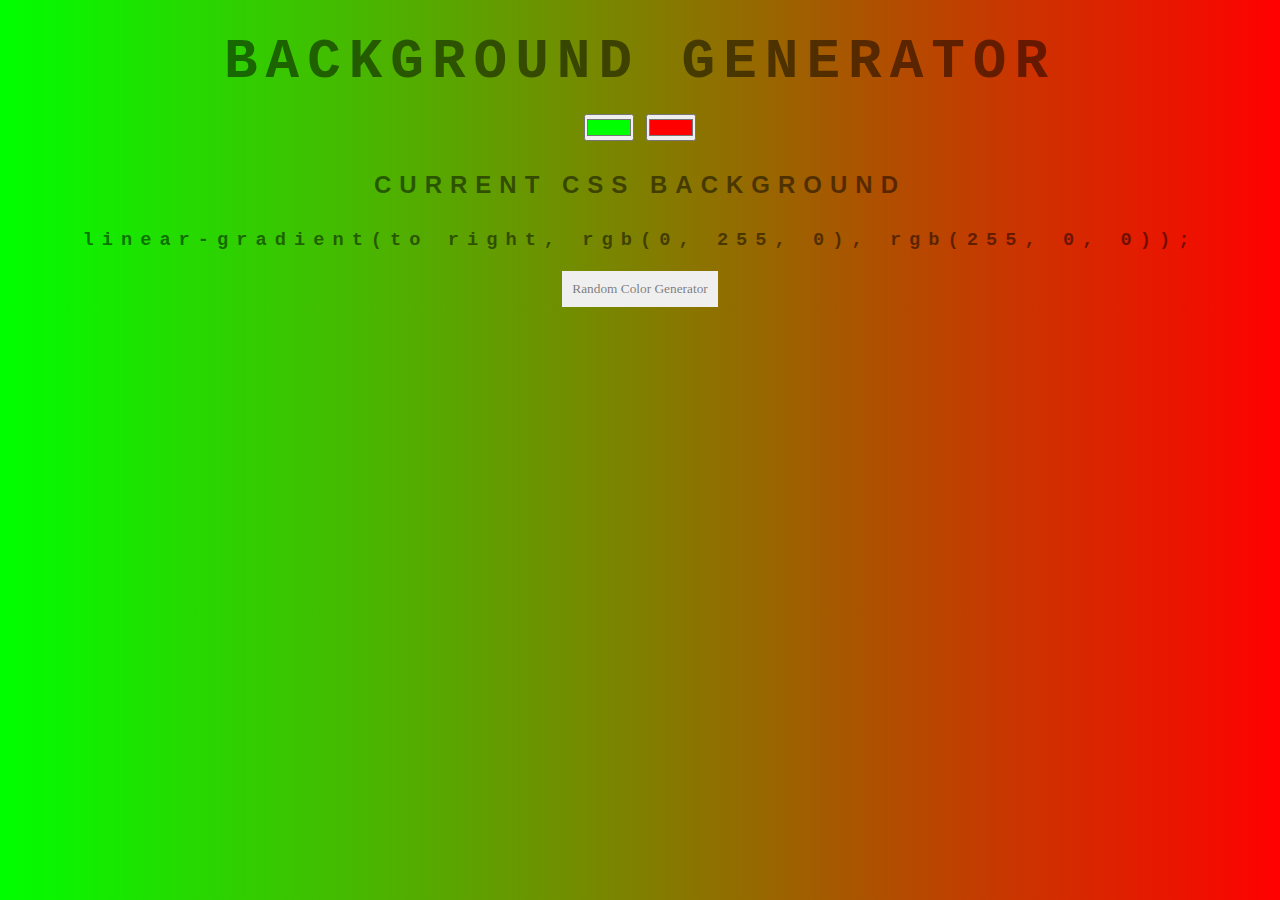
<file: BackgroundGenerator/index.html>
<!DOCTYPE html>
<html lang="en">
  <head>
    <meta charset="UTF-8" />
    <meta name="viewport" content="width=device-width, initial-scale=1.0" />
    <link rel="stylesheet" href="./style.css" />
    <title>Background Generator</title>
  </head>
  <body id="gradient">
    <h1>Background Generator</h1>
    <input
      type="color"
      name="color1"
      id="color1"
      class="color1"
      value="#00ff00"
    />
    <input
      type="color"
      name="color2"
      id="color2"
      class="color2"
      value="#ff0000"
    />
    <h2>Current CSS Background</h2>
    <h3></h3>
    <button id="button">Random Color Generator</button>
    <script src="./script.js"></script>
  </body>
</html>
</file>
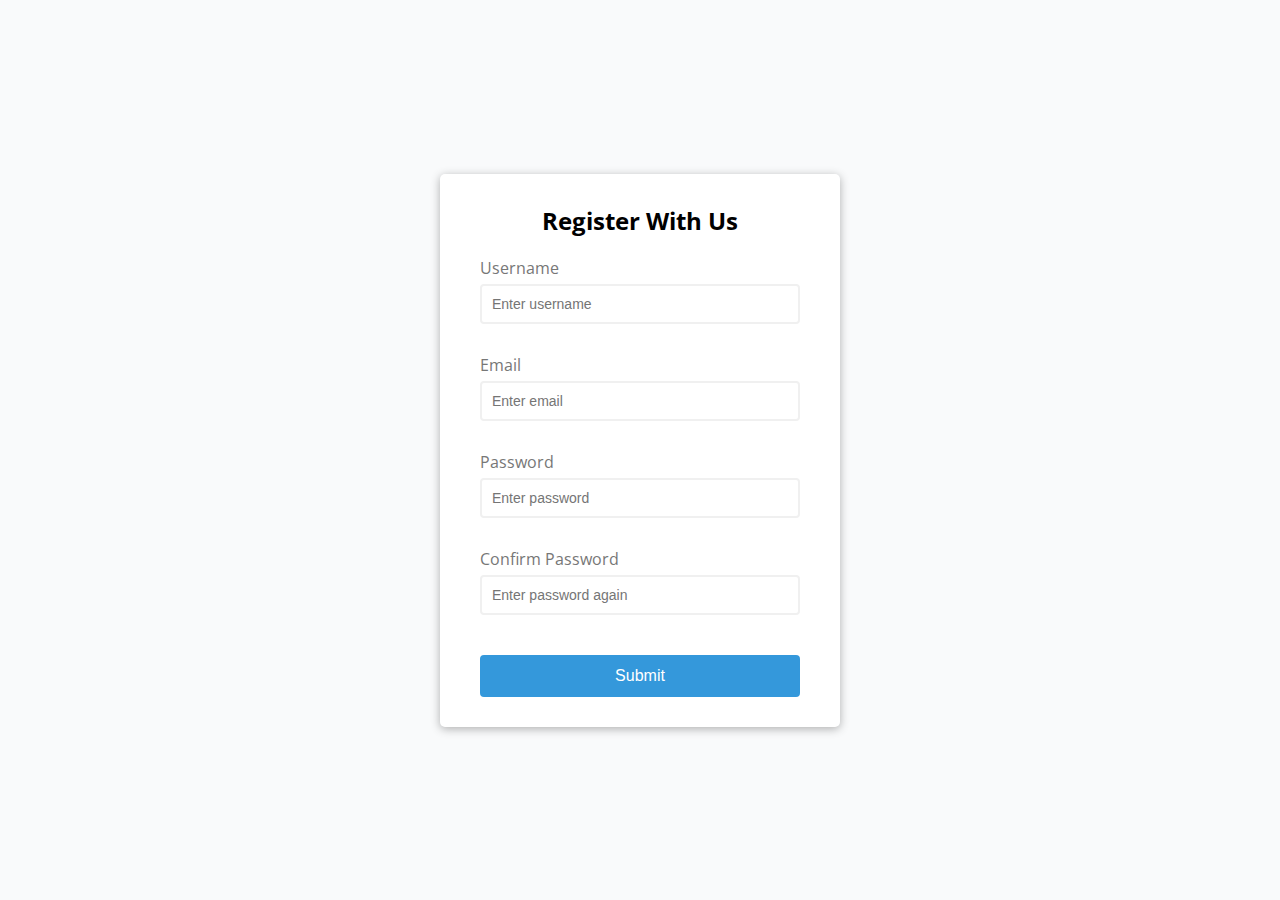
<file: FormValidator/index.html>
<!DOCTYPE html>
<html lang="en">
  <head>
    <meta charset="UTF-8" />
    <meta name="viewport" content="width=device-width, initial-scale=1.0" />
    <link rel="stylesheet" href="style.css" />
    <title>Form Validator</title>
  </head>
  <body>
    <div class="container">
      <form action="" id="form" class="form">
        <h2>Register With Us</h2>
        <div class="form-control">
          <label for="username">Username</label>
          <input type="text" id="username" placeholder="Enter username" />
          <small>Error message</small>
        </div>
        <div class="form-control">
          <label for="email">Email</label>
          <input type="text" id="email" placeholder="Enter email" />
          <small>Error message</small>
        </div>
        <div class="form-control">
          <label for="password">Password</label>
          <input type="password" id="password" placeholder="Enter password" />
          <small>Error message</small>
        </div>
        <div class="form-control">
          <label for="password2">Confirm Password</label>
          <input
            type="password"
            id="password2"
            placeholder="Enter password again"
          />
          <small>Error message</small>
        </div>
        <button type="submit">Submit</button>
      </form>
    </div>
    <script src="script.js"></script>
  </body>
</html>
</file>
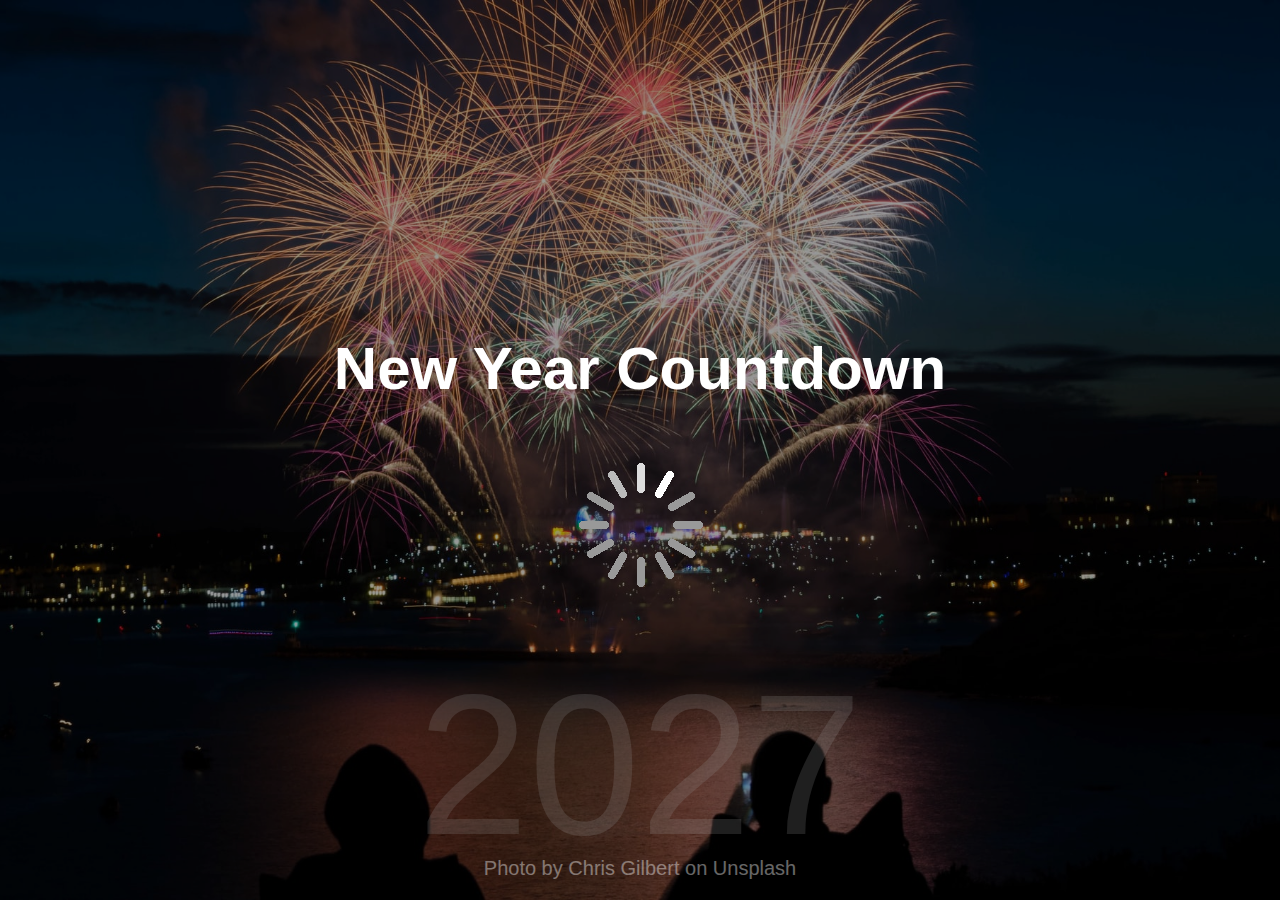
<file: NewYearCountDown/index.html>
<!DOCTYPE html>
<html lang="en">
  <head>
    <meta charset="UTF-8" />
    <meta name="viewport" content="width=device-width, initial-scale=1.0" />
    <title>New Year Countdown | DOM, Date & Time</title>
    <link rel="stylesheet" href="./style.css" />
  </head>
  <body>
    <div class="year" id="year"></div>
    <h1>New Year Countdown</h1>
    <div class="countdown" id="countdown">
      <div class="time">
        <h2 id="days">00</h2>
        <span>days</span>
      </div>
      <div class="time">
        <h2 id="hours">00</h2>
        <span>hours</span>
      </div>
      <div class="time">
        <h2 id="minutes">00</h2>
        <span>minutes</span>
      </div>
      <div class="time">
        <h2 id="seconds">00</h2>
        <span>seconds</span>
      </div>
    </div>
    <img
      src="./img/spinner.gif"
      alt="Loading..."
      class="loading"
      id="loading"
    />

    <span class="credits" id="credits"
      >Photo by
      <a
        href="https://unsplash.com/@chisathon?utm_source=unsplash&amp;utm_medium=referral&amp;utm_content=creditCopyText"
        target="_blank"
        >Chris Gilbert</a
      >
      on
      <a
        href="https://unsplash.com/s/photos/new-year?utm_source=unsplash&amp;utm_medium=referral&amp;utm_content=creditCopyText"
        target="_blank"
        >Unsplash</a
      ></span
    >

    <script src="./script.js"></script>
  </body>
</html>
</file>
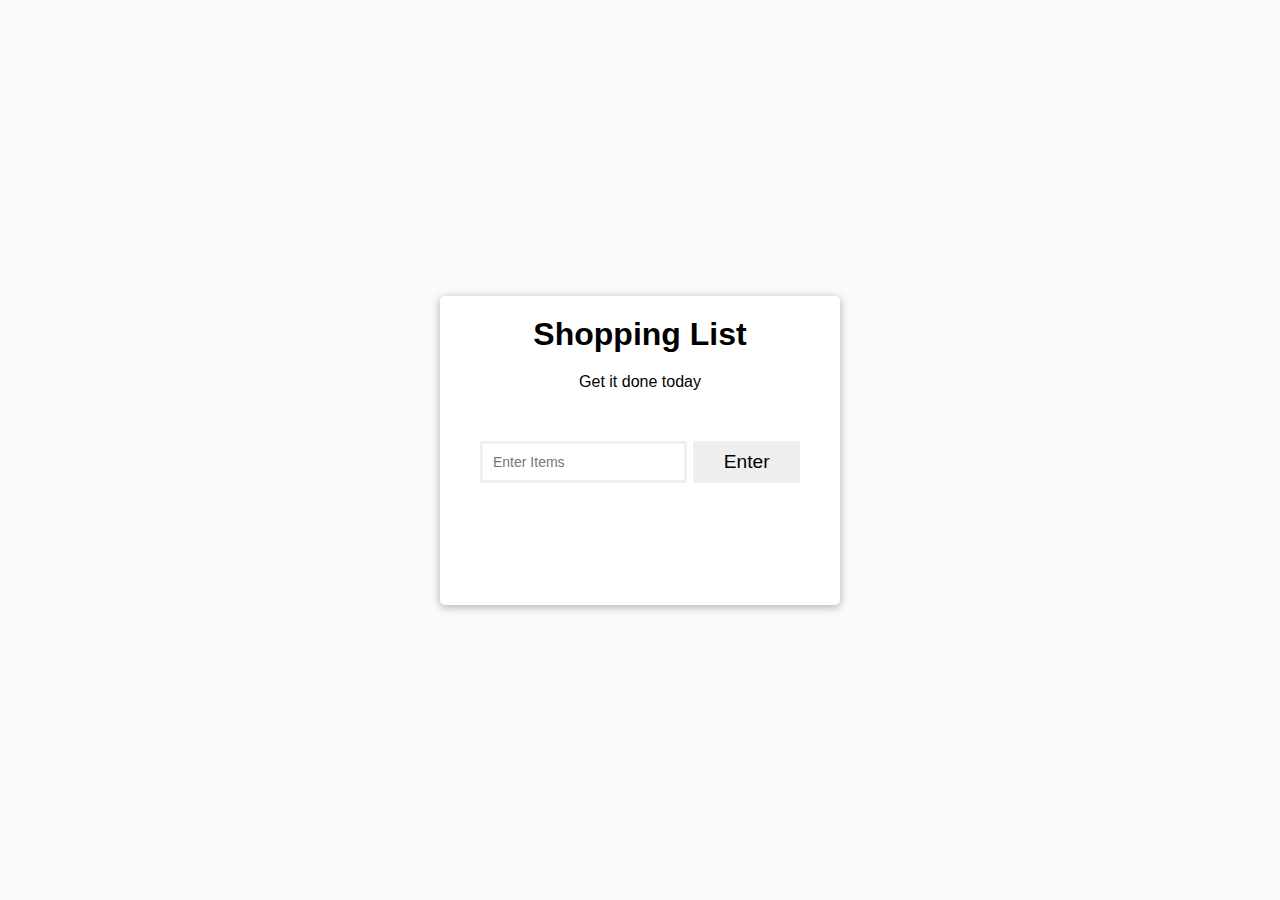
<file: ShoppingList/index.html>
<!DOCTYPE html>
<html>
  <head>
    <link rel="stylesheet" href="./style.css" />
    <title>Himanshu</title>
  </head>
  <body>
    <div class="container">
      <h1>Shopping List</h1>
      <p id="first">Get it done today</p>
      <div class="form">
        <div class="form-control">
          <input id="userinput" type="text" placeholder="Enter Items" />
          <button id="enter">Enter</button>
        </div>
        <ul id="list">
          <!-- <li random="23">Notebook</li>
      <li>Jello</li>
      <li>Spinach</li>
      <li>Rice</li>
      <li>Cake</li>
      <li>Candles</li> -->
        </ul>
      </div>
    </div>
    <script src="./script.js"></script>
  </body>
</html>
</file>
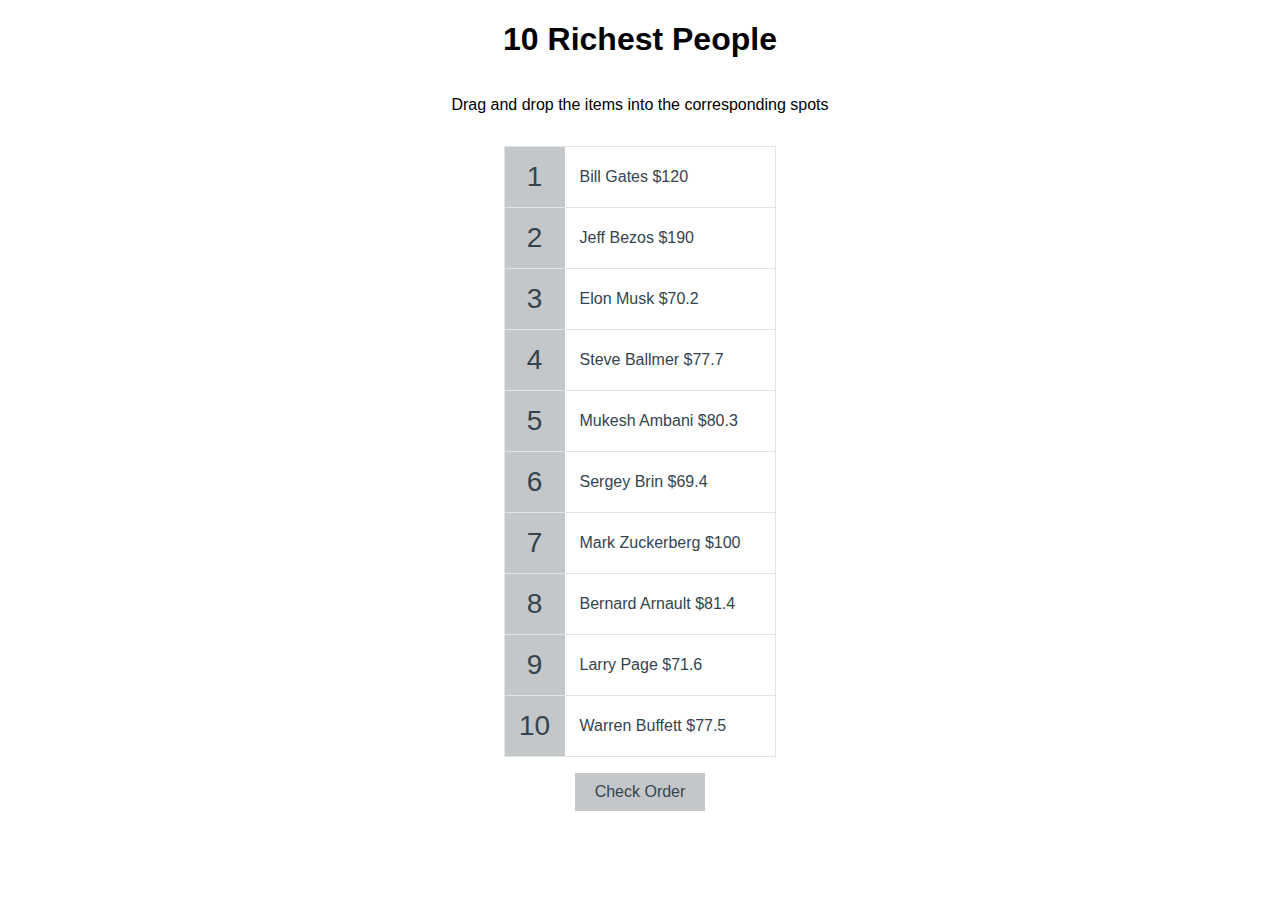
<file: SortableList/index.html>
<!DOCTYPE html>
<html lang="en">
  <head>
    <meta charset="UTF-8" />
    <meta name="viewport" content="width=device-width, initial-scale=1.0" />
    <title>Sortable List</title>
    <link
      rel="stylesheet"
      href="https://use.fontawesome.com/releases/v5.7.2/css/all.css"
      integrity="sha384-fnmOCqbTlWIlj8LyTjo7mOUStjsKC4pOpQbqyi7RrhN7udi9RwhKkMHpvLbHG9Sr"
      crossorigin="anonymous"
    />
    <!-- <link rel="stylesheet" href="https://cdnjs.com/libraries/font-awesome" /> -->
    <link rel="stylesheet" href="./style.css" />
  </head>
  <body>
    <h1>10 Richest People</h1>
    <p>Drag and drop the items into the corresponding spots</p>
    <ul class="draggable-list" id="draggable-list"></ul>
    <button class="check-btn" id="check">
      Check Order
      <i class="fa fa-paper-plane"></i>
    </button>
    <script src="./script.js"></script>
  </body>
</html>
</file>
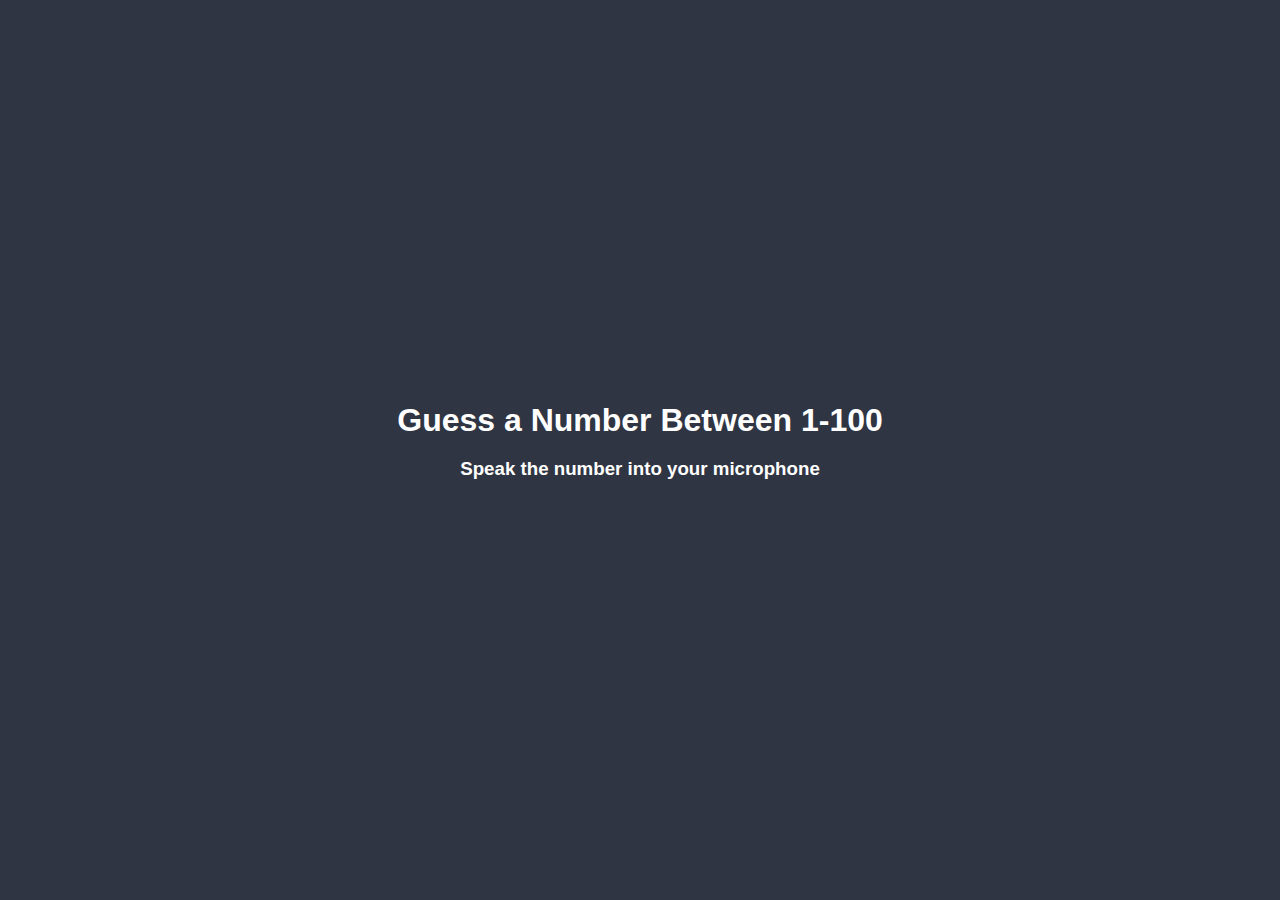
<file: SpeechNumberGuessingGame/index.html>
<!DOCTYPE html>
<html lang="en">
  <head>
    <meta charset="UTF-8" />
    <meta name="viewport" content="width=device-width, initial-scale=1.0" />
    <title>Speak Number Guessing Game | Speech Recognition</title>
    <link
      rel="stylesheet"
      href="https://use.fontawesome.com/releases/v5.7.2/css/all.css"
      integrity="sha384-fnmOCqbTlWIlj8LyTjo7mOUStjsKC4pOpQbqyi7RrhN7udi9RwhKkMHpvLbHG9Sr"
      crossorigin="anonymous"
    />
    <link rel="stylesheet" href="./style.css" />
  </head>
  <body>
    <a href="#"><i class="fas fa-microphone fa-10x"></i></a>
    <h1>Guess a Number Between 1-100</h1>
    <h3>Speak the number into your microphone</h3>
    <div class="msg" id="msg">
      <!-- <div>You said</div>
      <span class="box">20</span>
      <div>go higher</div> -->
    </div>
    <script src="./script.js"></script>
  </body>
</html>
</file>
<file: BackgroundGenerator/style.css>
* {
  box-sizing: border-box;
  margin: 0;
  padding: 0;
}

body {
  font-family: Arial, Helvetica, sans-serif;
  color: rgba(0, 0, 0, 0.5);
  text-align: center;
  text-transform: uppercase;
  letter-spacing: 0.5rem;
  /* top: 15%; */
  margin-top: 30px;
  background: linear-gradient(to right, red, yellow);
}

h1 {
  font-family: "Courier New", Courier, monospace;
  color: rgba(0, 0, 0, 0.5);
  font-size: 3.5rem;
  margin-bottom: 20px;
}

h2 {
  margin: 30px 0px;
}

h3 {
  font-family: "Courier New", Courier, monospace;
  color: rgba(0, 0, 0, 0.5);
  /* font-size: 1rem; */
  text-transform: none;
  text-align: center;
}

#button {
  font-family: cursive;
  color: rgba(0, 0, 0, 0.5);
  padding: 10px;
  margin-top: 20px;
  border: none;
}

#button:hover {
  color: #a6bfd1;
  cursor: pointer;
}

#button:focus {
  outline: none;
}
</file>
<file: FormValidator/style.css>
@import url("https://fonts.googleapis.com/css2?family=Open+Sans&display=swap");

:root {
  --success-color: #2ecc71;
  --error-color: #e74c3c;
}

* {
  box-sizing: border-box;
}

body {
  background-color: #f9fafb;
  font-family: "Open Sans", sans-serif;
  display: flex;
  align-items: center;
  justify-content: center;
  min-height: 100vh;
  margin: 0;
}

.container {
  background-color: white;
  border-radius: 5px;
  box-shadow: 0 2px 10px rgba(0, 0, 0, 0.3);
  width: 400px;
}

h2 {
  text-align: center;
  margin: 0 0 20px;
}

.form {
  padding: 30px 40px;
}

.form-control {
  margin-bottom: 10px;
  padding-bottom: 20px;
  position: relative;
}

.form-control label {
  color: #777;
  display: block;
  margin-bottom: 5px;
}

.form-control input {
  border: 2px solid #f0f0f0;
  border-radius: 4px;
  display: block;
  width: 100%;
  padding: 10px;
  font-size: 14px;
}

.form-control input:focus {
  outline: 0;
  border-color: #777;
}

.form-control.success input {
  border-color: var(--success-color);
}

.form-control.error input {
  border-color: var(--error-color);
}

.form-control small {
  color: var(--error-color);
  position: absolute;
  bottom: 0;
  left: 0;
  visibility: hidden;
}

.form-control.error small {
  visibility: visible;
}

.form button {
  cursor: pointer;
  background-color: #3498db;
  border: 2px solid #3498db;
  border-radius: 4px;
  color: #fff;
  display: block;
  font-size: 16px;
  padding: 10px;
  margin-top: 20px;
  width: 100%;
}
</file>
<file: NewYearCountDown/style.css>
* {
  box-sizing: border-box;
}

body {
  background-image: url("./img/newYear2.jpg");
  background-repeat: no-repeat;
  background-size: cover;
  background-position: center center;
  height: 100vh;
  color: #fff;
  font-family: cursive, sans-serif;
  display: flex;
  flex-direction: column;
  align-items: center;
  justify-content: center;
  text-align: center;
  margin: 0;
  overflow: hidden;
}

/* adds a dark overlay */
body::after {
  content: "";
  position: absolute;
  top: 0;
  left: 0;
  width: 100%;
  height: 100%;
  background-color: rgba(0, 0, 0, 0.4);
}

/* brings everything in body forward except background image*/
body * {
  z-index: 1;
}

h1 {
  font-size: 60px;
  margin: -80px 0 40x;
}

.year {
  font-size: 200px;
  z-index: -1;
  opacity: 0.2;
  position: absolute;
  bottom: 20px;
  left: 50%;
  transform: translateX(-50%);
}

.credits {
  font-size: 20px;
  z-index: 1;
  opacity: 0.4;
  position: absolute;
  bottom: 20px;
  left: 50%;
  transform: translateX(-50%);
}

.credits a {
  text-decoration: none;
  color: #fff;
}

.countdown {
  /* display: flex; */
  /* set from javascript */
  display: none;
  transform: scale(2);
}

.time {
  display: flex;
  flex-direction: column;
  justify-content: center;
  align-items: center;
  margin: 15px;
}

.time h2 {
  margin: 0 0 5px;
}

@media (max-width: 500px) {
  h1 {
    font-size: 40px;
  }

  .time {
    margin: 5px;
  }

  .time h2 {
    font-size: 10px;
    margin: 0;
  }

  .time small {
    font-size: 8px;
  }
}
</file>
<file: ShoppingList/style.css>
* {
  box-sizing: border-box;
}

body {
  background-color: #f9fafb;
  font-family: "Open Sans", sans-serif;
  display: flex;
  align-items: center;
  justify-content: center;
  min-height: 100vh;
  margin: 0;
}

.container {
  background-color: white;
  border-radius: 5px;
  box-shadow: 0 2px 10px rgba(0, 0, 0, 0.3);
  width: 400px;
}

h1,
p {
  text-align: center;
  margin: 0 0 20px;
}

h1 {
  padding-top: 20px;
}

.form {
  padding: 30px 40px;
}

/* .form-control {
  margin-bottom: 10px;
  padding-bottom: 20px;
  position: relative;
} */

.form-control input {
  border: 3px solid #f0f0f0;
  /* border-radius: 4px; */
  display: inline;
  padding: 10px;
  font-size: 14px;
}

ul {
  text-decoration: none;
  list-style: none;
  padding: 30px 40px;
}

li {
  margin-top: 10px;
  font-size: 1.5rem;
  border: 2px solid #f0f0f0;
  border-radius: 4px;
  display: block;
  width: 100%;
  padding: 10px;
  font-size: 14px;
}

#enter {
  /* margin-left: 10px; */
  padding: 10px;
  font-size: 1.2rem;
  border: none;
  text-decoration: none;
  width: 33.3%;
  float: right;
}

.tmpBtn {
  float: right;
}

button:hover {
  color: #a6bfd1;
  cursor: pointer;
}

button:focus {
  outline: none;
}

.done {
  text-decoration: line-through;
}
</file>
<file: SortableList/style.css>
:root {
  --border-color: #e3e5e4;
  --background-color: #c3c7ca;
  --text-color: #34444f;
}

* {
  box-sizing: border-box;
}

body {
  background: #fff;
  display: flex;
  flex-direction: column;
  align-items: center;
  justify-content: flex-start;
  height: 100vh;
  margin: 0;
  font-family: cursive, sans-serif;
}

.draggable-list {
  border: 1px solid var(--border-color);
  color: var(--text-color);
  padding: 0;
  list-style: none;
}

.draggable-list li {
  background-color: white;
  display: flex;
  flex: 1;
  /* border-bottom: 1px solid var(--border-color); */
}

.draggable-list li:not(:last-of-type) {
  border-bottom: 1px solid var(--border-color);
}

.draggable-list .number {
  background-color: var(--background-color);
  display: flex;
  align-items: center;
  justify-content: center;
  font-size: 28px;
  height: 60px;
  width: 60px;
}

.draggable-list li.over .draggable {
  background-color: #eaeaea;
}

.draggable-list .person-name {
  margin: 0 20px 0 0;
}

.draggable-list li.right .person-name {
  color: #3ae374;
}

.draggable-list li.wrong .person-name {
  color: #ff3838;
}

.draggable {
  cursor: pointer;
  display: flex;
  align-items: center;
  justify-content: space-between;
  padding: 15px;
  flex: 1;
}

.check-btn {
  background-color: var(--background-color);
  border: none;
  color: var(--text-color);
  font-size: 16px;
  padding: 10px 20px;
  cursor: pointer;
}

.check-btn:active {
  transform: scale(0.98);
}

.check-btn:focus {
  outline: none;
}
</file>
<file: SpeechNumberGuessingGame/style.css>
* {
  box-sizing: border-box;
}

body {
  background: #2f3542;
  color: #fff;
  min-height: 100vh;
  display: flex;
  flex-direction: column;
  align-items: center;
  justify-content: center;
  text-align: center;
  margin: 0;
  font-family: cursive, sans-serif;
}

h1,
h3 {
  margin-bottom: 0;
}

p {
  line-height: 1.5;
  margin: 0;
}

.play-again {
  padding: 8px 15px;
  border: 0;
  background: #f4f4f4;
  color: #2f3542;
  border-radius: 5px;
  margin-top: 10px;
  cursor: pointer;
}

.play-again:active {
  transform: scale(0.98);
}

.play-again:focus {
  outline: none;
}

.msg {
  font-size: 1.5em;
  margin-top: 40px;
}

.box {
  border: 1px solid #dedede;
  display: inline-block;
  font-size: 30px;
  margin: 20px;
  padding: 10px;
}
</file>
